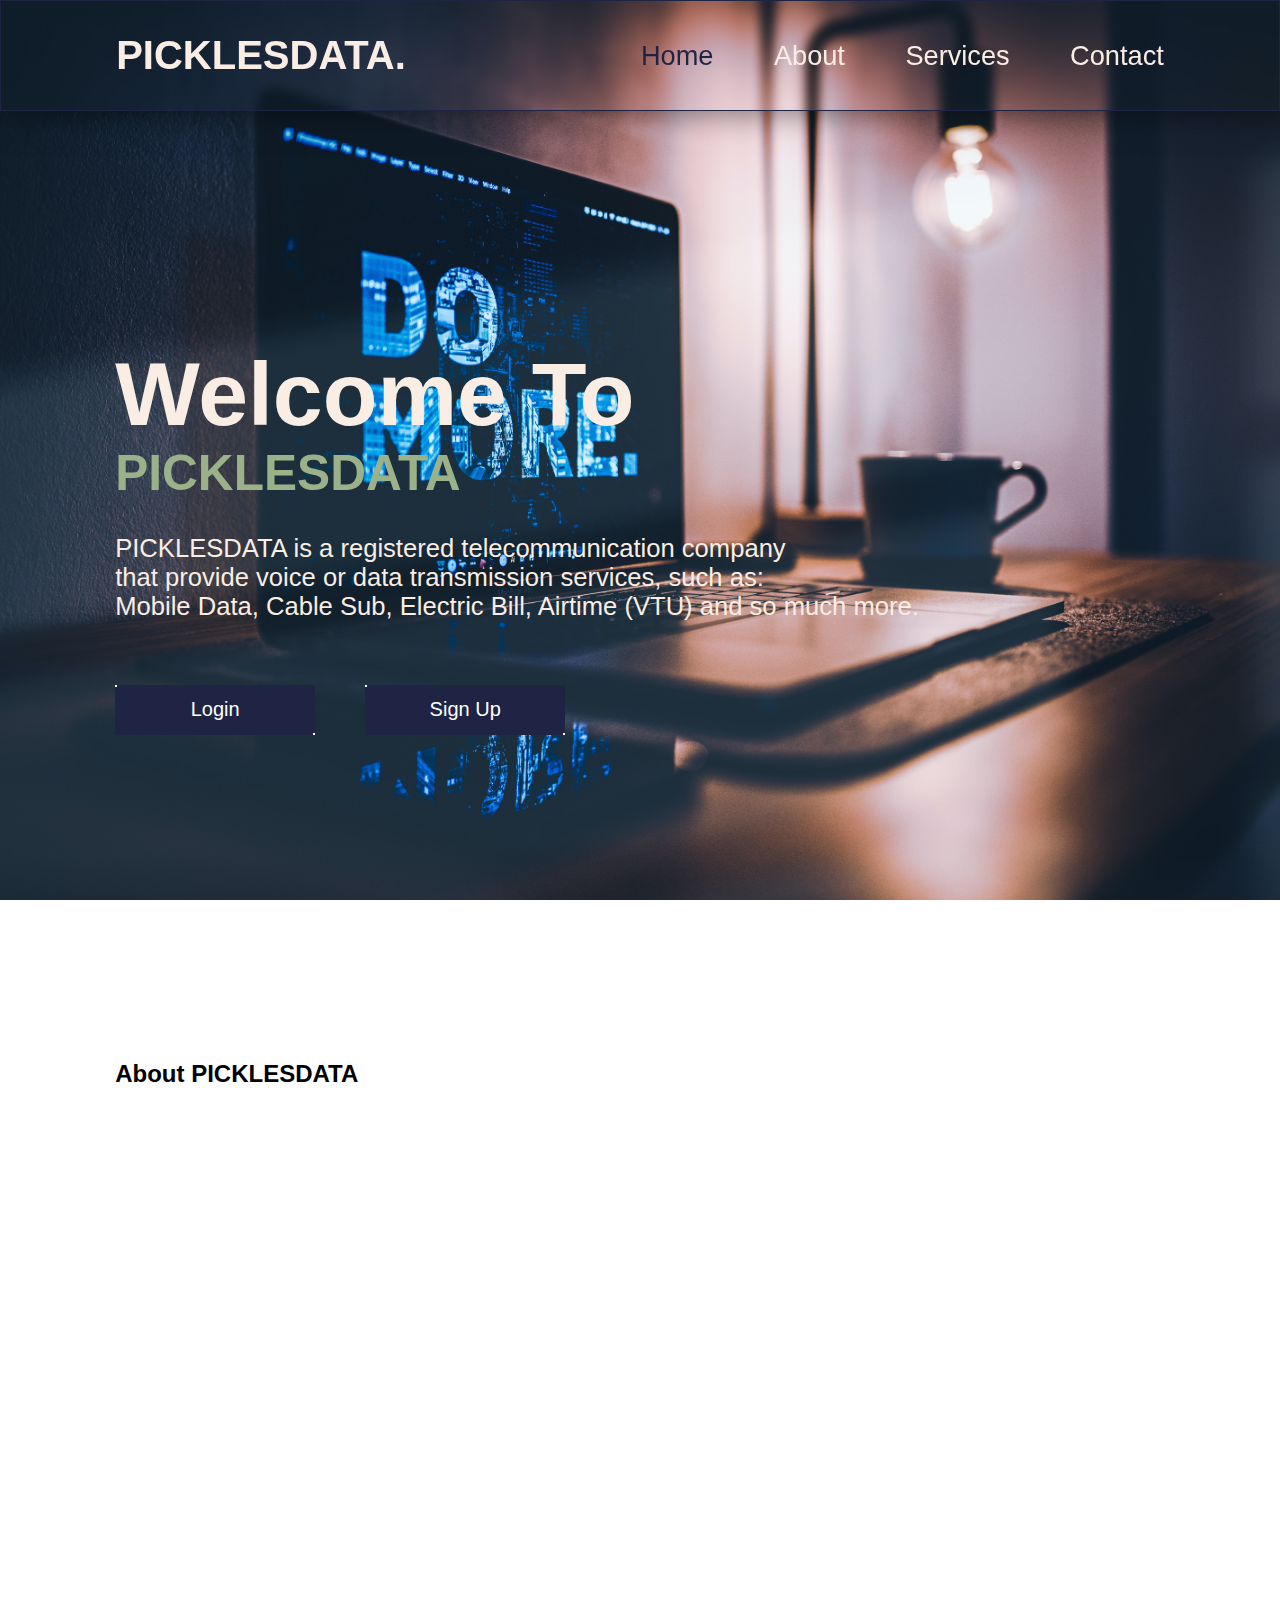
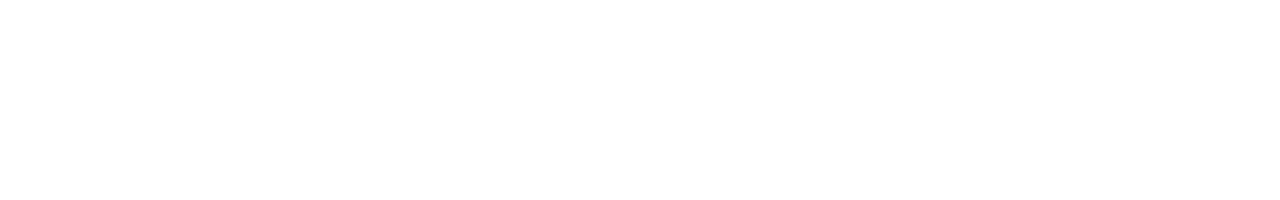
<file: test 88/index.html>
<!DOCTYPE html>
<html lang="en">
<head>
    <meta charset="UTF-8">
    <meta http-equiv="X-UA-Compatible" content="IE=edge">
    <meta name="viewport" content="width=device-width, initial-scale=1.0">
    <title>test 88</title>
    <link rel="stylesheet" href="style.css">
</head>
<body>
    <div class="background-image">
        <div class="page">
            <header class="header">
                <a href="#" class="logo">PICKLESDATA.</a>
                <div class="bx bx-menu" id="menu-icon"></div>

                <nav class="navbar">
                    <a href="#home" class="active">Home</a>
                    <a href="#about">About</a>
                    <a href="#services">Services</a>
                    <a href="#contact">Contact</a>
                </nav>
            </header>

            <section class="home" id="home">
                <div class="home-content">
                    <h2>Welcome To</h2>
                    <div class="text-animate">
                        <h3>PICKLESDATA</h3>
                    </div>
                    <p>PICKLESDATA is a registered telecommunication company<br>
                    that provide voice or data transmission services, such as:<br>
                     Mobile Data, Cable Sub, Electric Bill, Airtime (VTU) and so much more.</p>

                     <div class="btn-box">
                        <div class="box1">
                            <a href="login.html" class="btn">Login</a>
                        </div>
                        <div class="box2">
                            <a href="lugin.html" class="btn">Sign Up</a>
                        </div>
                    </div> 
                </div>
            </section>

            <section class="about" id="about">
                <h2 class="heading">About <span>PICKLESDATA</span></h2>

            </section>
        </div>
    </div>
</body>
</html>
</file>
<file: test 88/style.css>
*{
    margin: 0;
    padding: 0;
    box-sizing: border-box;
    text-decoration: none;
    border: none;
    outline: none;
    scroll-behavior: smooth;
    font-family: 'poppins',sans-serif;
}

:root{
    --bg-colour:#9ab189;
    --second-bg-colour:;
    --text-colour:#faede3;
    --second-text-colour:#000000;
    --main-colour:#1f2445;
}

.background-image{
    background-image: url('./image1.jpg');
    background-size: cover;
    background-position: center;
    background-repeat: no-repeat;
    height: 100vh;
    width: 100%;
}

.header{
    position: fixed;
    top: 0;
    left: 0;
    width: 100%;
    padding: 2rem 9%;
    background: transparent;
    border: 1px solid var(--main-colour);
    backdrop-filter: blur(5px);
    box-shadow: 0 0 30px rgba(0,0,0, .5);
    display:flex;
    justify-content: space-between;
    align-items: center;
    z-index: 100;
}

.logo{
    font-size: 2.5rem;
    color: var(--text-colour);
    font-weight: 600;
}

.navbar a{
    font-size: 1.7rem;
    color: var(--text-colour);
    font-weight: 500;
    margin-left: 3.5rem;
    transition: .3s;
}


.navbar a:hover,
.navbar a.active {
    color: var(--main-colour);
}

section {
    min-height: 100vh;
    padding: 10rem 9% 2rem;
}

.home {
    display: flex;
    align-items: center;
    padding: 0 9%;
}

.home-content {
    max-width: 60rem;
    position: relative;
    top: 90px;
}

.home-content h2{
    font-size: 5.6rem;
    font-weight: 700;
    line-height: 1.1;
    color: var(--text-colour);
}

.home-content .text-animate{
    position: relative;
    width: 32.8rem;
}

.home-content .text-animate h3{
    font-size: 3.1rem;
    font-weight: 700;
    color: var(--bg-colour);
}

.home-content p {
    font-size: 1.6rem;
    margin: 2rem 0 4rem;
    color: var(--text-colour);
}

.home-content .btn-box{
    position: relative;
    display: flex;
    justify-content: space-between;
    width: 450px;
    height: 50px;
}

.box1 a{
    display: flex;
    width: 200px;
    height: 50px;
    background: var(--main-colour);
    position: relative;
    align-items: center;
    justify-content: center;
    color: white;
    font-family: Arial, Helvetica, sans-serif;
    font-size: 20px;
    cursor: pointer;
}

.box1 a:before{
    content: "";
    position: absolute;
    left: 0;
    top: 0;
    width: 0;
    height: 0;
    border-top: 2px solid white;
    border-right: 2px solid white;
    animation: border-top-right 5s infinite alternate;
}

.box1 a:after{
    content: "";
    position: absolute;
    right: 0;
    bottom: 0;
    width: 0;
    height: 0;
    border-bottom: 2px solid white;
    border-left: 2px solid white;
    animation: border-bottom-left 5s infinite alternate;
}

.box1 a:hover {
    background:var(--main-colour);
    box-shadow: 0px 0px 10px  rgba(255,255,255,0.6);;
}

.box2 a{
    display: flex;
    width: 200px;
    height: 50px;
    background: var(--main-colour);
    position: relative;
    align-items: center;
    justify-content: center;
    color: white;
    font-family: Arial, Helvetica, sans-serif;
    font-size: 20px;
    cursor: pointer;
}

.box2 a:before{
    content: "";
    position: absolute;
    left: 0;
    top: 0;
    width: 0;
    height: 0;
    border-top: 2px solid white;
    border-right: 2px solid white;
    animation: border-top-right 5s infinite alternate;
}

.box2 a:after{
    content: "";
    position: absolute;
    right: 0;
    bottom: 0;
    width: 0;
    height: 0;
    border-bottom: 2px solid white;
    border-left: 2px solid white;
    animation: border-bottom-left 5s infinite alternate;
}

.box2 a:hover {
    background:var(--main-colour);
    box-shadow: 0px 0px 10px  rgba(255,255,255,0.6);;
}


@keyframes border-top-right {
    0%  {width: 0px;   height: 0px;}
    25%  {width: 200px;   height: 0px;}
    50% {width: 200px; height: 48px;}
    100%{width: 200px; height: 48px;}
}

@keyframes border-bottom-left{
    0%  {width: 0px;   height: 0px; opacity: 0;}
    50%  {width: 0px;   height: 0px; opacity: 0;}
    50.1%  {width: 0px;   height: 0px; opacity: 1;}
    75% {width: 200px; height: 0px; opacity: 1;}
    100%{width: 200px; height: 48px; opacity: 1;}
}
</file>
